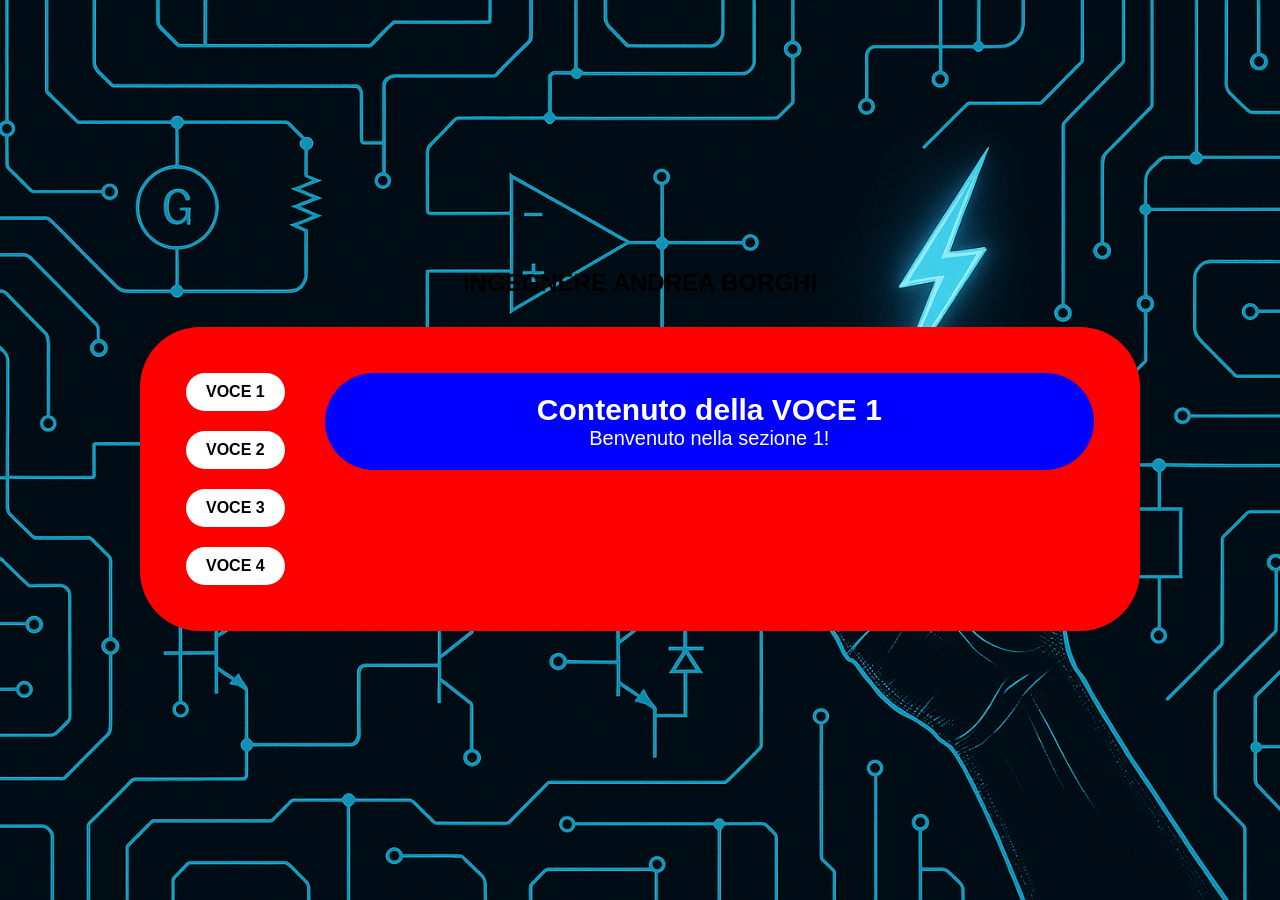
<file: index.html>
<!DOCTYPE html>
<html lang="it">
<head>
  <meta charset="UTF-8">
  <meta name="viewport" content="width=device-width, initial-scale=1.0">
  <title>Ingegnere Andrea Borghi</title>
  <link rel="stylesheet" href="style.css">
</head>
<body>
  <div class="wrapper">
    <header>
      <h1>INGEGNERE ANDREA BORGHI</h1>
    </header>

    <div class="contenitore">
      <nav class="menu-laterale">
        <button data-id="voce1">VOCE 1</button>
        <button data-id="voce2">VOCE 2</button>
        <button data-id="voce3">VOCE 3</button>
        <button data-id="voce4">VOCE 4</button>
      </nav>

      <section class="area-contenuto">
        <div id="voce1" class="contenuto-attivo">
          <h2>Contenuto della VOCE 1</h2>
          <p>Benvenuto nella sezione 1!</p>
        </div>
        <div id="voce2">
          <h2>Contenuto della VOCE 2</h2>
          <p>Qui ci sono info sulla voce 2.</p>
        </div>
        <div id="voce3">
          <h2>Contenuto della VOCE 3</h2>
          <p>Contenuto dettagliato della voce 3.</p>
        </div>
        <div id="voce4">
          <h2>Contenuto della VOCE 4</h2>
          <p>Ultima voce del menu, voce 4.</p>
        </div>
      </section>
    </div>
  </div>

  <script src="index.js"></script>
</body>
</html>
</file>
<file: style.css>
* {
  box-sizing: border-box;
  margin: 0;
  padding: 0;
  font-family: sans-serif;
}

html, body {
  height: 100%;
  /* Sostituisci 'path/to/your/background.jpg' con il percorso reale dell'immagine */
  background-image: url('immagini/immagine_sfondo.png');
  background-size: cover;          /* L'immagine copre tutto lo schermo */
  background-position: center;     /* L'immagine è centrata */
  background-repeat: no-repeat;    /* L'immagine non si ripete */
}


body {
  display: flex;
  justify-content: center;
  align-items: center;
  text-align: center;
}

.wrapper {
  width: 100%;
  max-width: 1200px;
  max-height: 100vh;
  padding: 20px;
  display: flex;
  flex-direction: column;
  align-items: center;
  gap: 30px;
}

header h1 {
  font-size: 24px;
  font-weight: bold;
}

.contenitore {
  display: flex;
  justify-content: flex-start;
  align-items: flex-start;
  border-radius: 60px;
  padding: 40px;
  width: 100%;
  max-width: 1000px;
  gap: 40px;
  position: relative;
  background-color: red;
  animation: bordo-ondulato 6s ease-in-out infinite;
  border: 6px solid transparent;
}

@keyframes bordo-ondulato {
  0% {
    border-radius: 58% 42% 60% 40% / 60% 45% 55% 40%;
  }
  25% {
    border-radius: 50% 50% 45% 55% / 50% 60% 40% 50%;
  }
  50% {
    border-radius: 58% 42% 60% 40% / 60% 45% 55% 40%;
  }
  75% {
    border-radius: 62% 38% 55% 45% / 55% 50% 50% 45%;
  }
  100% {
    border-radius: 58% 42% 60% 40% / 60% 45% 55% 40%;
  }
}

.menu-laterale {
  display: flex;
  flex-direction: column;
  gap: 20px;
}

.menu-laterale button {
  padding: 10px 20px;
  background-color: white;
  border: none;
  border-radius: 999px;
  font-weight: bold;
  font-size: 16px;
  cursor: pointer;
  transition: background-color 0.3s;
}

.menu-laterale button:hover {
  background-color: #eee;
}

.menu-laterale button.attivo {
  background-color: #0077cc;
  color: white;
}

.area-contenuto {
  flex: 1;
  border-radius: 60px;
  background-color: blue;
  color: white;
  padding: 20px;
  font-size: 20px;
  display: block;
  height: auto;
}

.area-contenuto > div {
  display: none;
}

.area-contenuto .contenuto-attivo {
  display: block;
}
</file>
